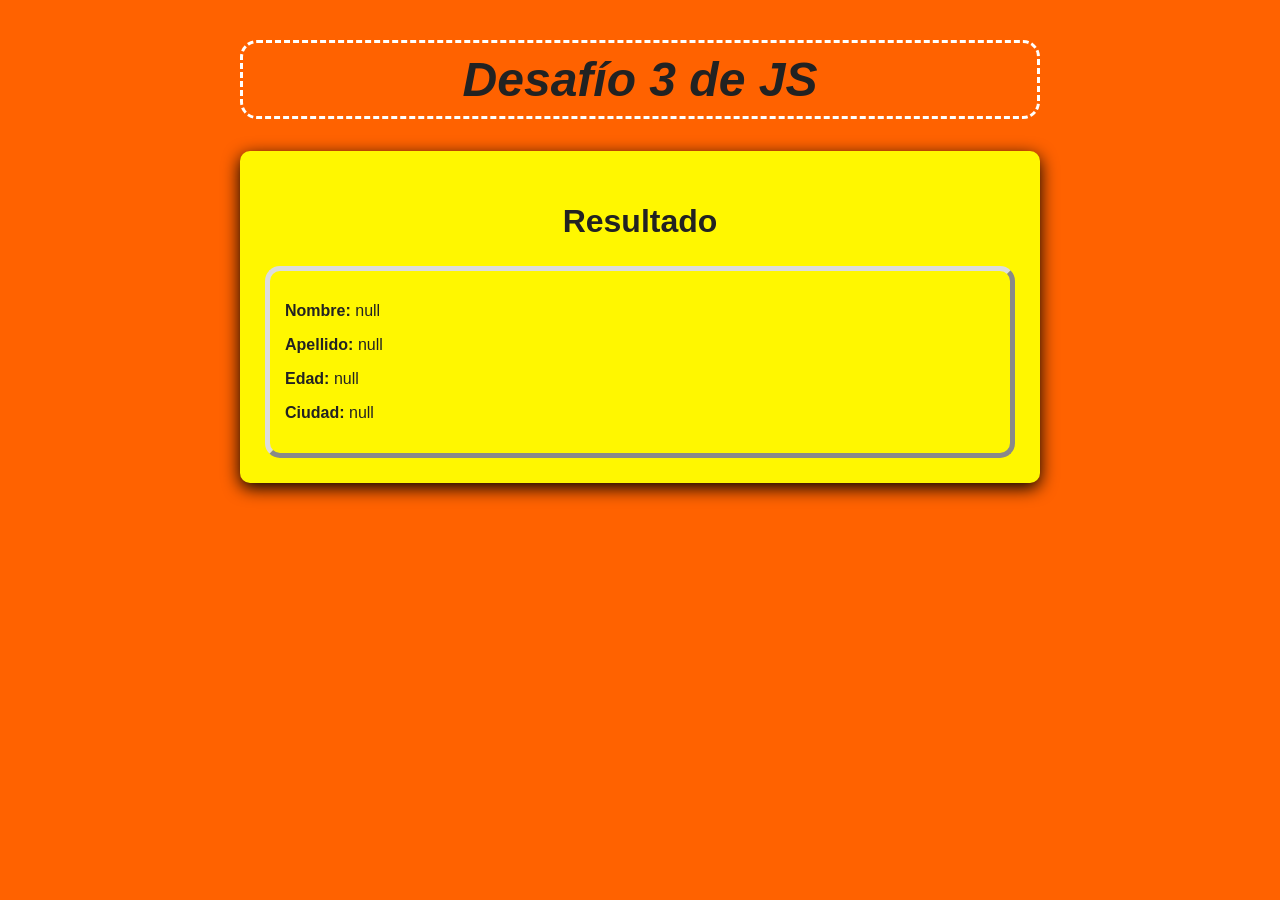
<file: Desafio-3/index.html>
<!doctype html>
<html lang="es">
  <head>
    <meta charset="UTF-8" />
    <meta name="viewport" content="width=device-width, initial-scale=1.0" />
    <title>Desafío 3</title>

    <link rel="stylesheet" href="./assets/styles/styles.css" />
    <script src="./assets/js/script.js" defer></script>
  </head>
  <body>
    <main class="container">
      <h1>Desafío 3 de JS</h1>
      <section class="card">
        <h2>Resultado</h2>
        <div id="result">
          <!-- El contenido del resultado se agregará mediante JavaScript -->
        </div>
      </section>
    </main>
  </body>
</html>
</file>
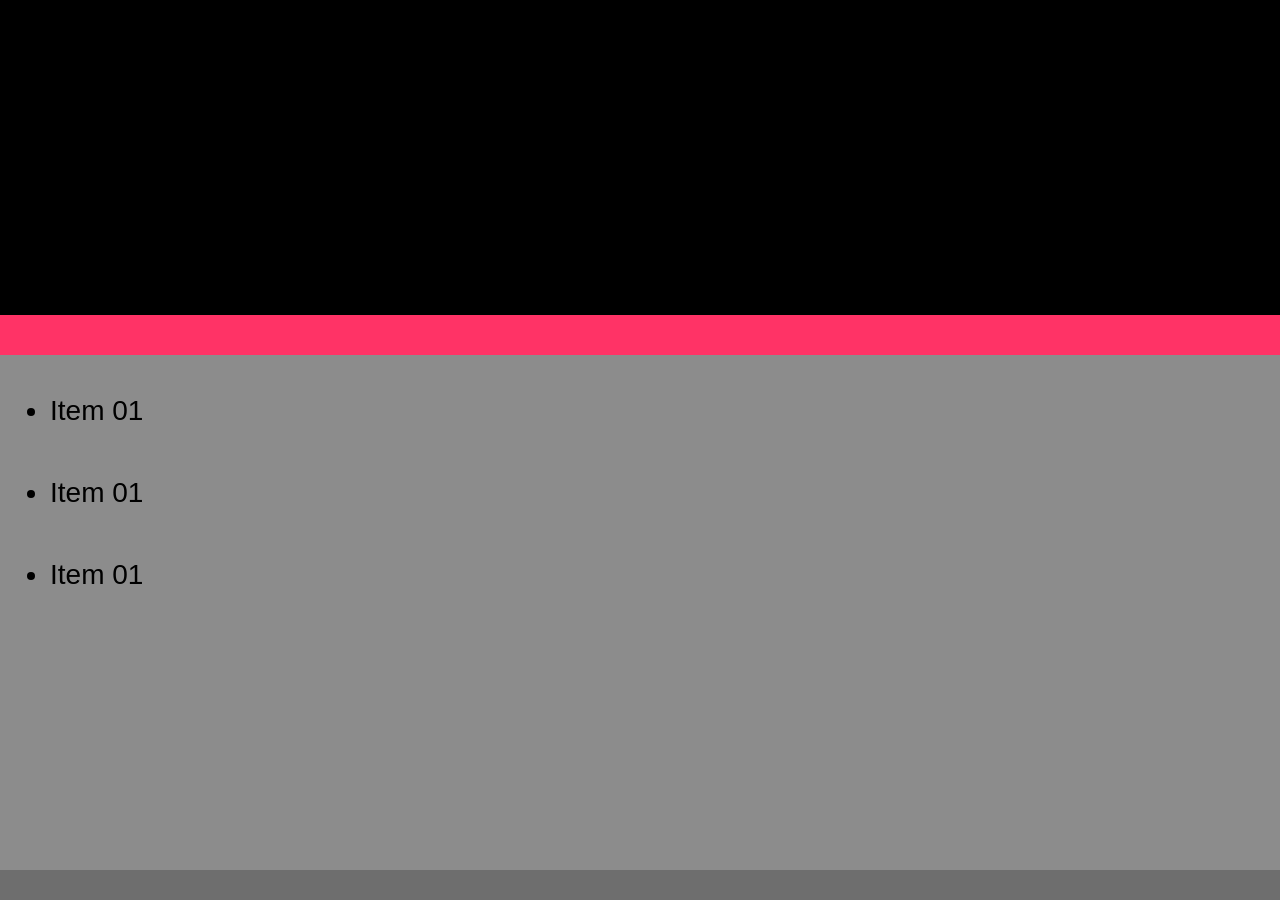
<file: Ejercicio 1 de CSS/index_uno.html>
<!doctype html>
<html lang="es">
  <head>
    <meta charset="UTF-8" />
    <meta name="viewport" content="width=device-width, initial-scale=1.0" />
    <title>Ejercicio 1 de CSS</title>
    <link rel="stylesheet" href="styles/estilo_uno.css" type="text/css" />
  </head>
  <body>
    <div class="card">
      <div class="header-black"></div>
      <div class="accent-bar"></div>
      <div class="content">
        <ul>
          <li>Item 01</li>
          <li>Item 01</li>
          <li>Item 01</li>
        </ul>
      </div>
      <div class="footer"></div>
    </div>
  </body>
</html>
</file>
<file: Desafio-3/assets/styles/styles.css>
* {
  box-sizing: border-box;
}

body {
  margin: 0;
  font-family: Arial, sans-serif;
  background-color: #ff6200;
  color: #222;
}

.container {
  width: 90%;
  max-width: 800px;
  margin: 40px auto;
}

h1 {
  text-align: center;
  font-style: oblique;
  font-size: 3em;
  border: #ffffff;
  border-radius: 17px;
  padding: 9px;
  border-style: dashed;
}

h2 {
  text-align: center;
  font-size: 2em;
}

.card {
  background-color: rgb(255, 247, 0);
  padding: 25px;
  border-radius: 10px;
  box-shadow: 0 5px 17px rgba(0, 0, 0, 01);
}

#result {
  margin-top: 20px;
  padding: 15px;
  border: 5px solid #dddddd;
  border-style: outset;
  border-radius: 15px;
  min-height: 50px;
}
</file>
<file: Ejercicio 1 de CSS/styles/estilo_uno.css>
* {
  margin: 0;
  padding: 0;
  box-sizing: border-box;
}

body {
  font-family: Arial, sans-serif;
}

.card {
  height: 100vh;
  display: flex;
  flex-direction: column;
  background-color: #8c8c8c;
}

.header-black {
  height: 35%;
  background-color: black;
}

.accent-bar {
  height: 40px;
  background-color: #ff3366;
}

.content {
  flex: 1;
  overflow-y: auto;
}

.content ul {
  padding: 40px 50px;
}

.content li {
  font-size: 28px;
  margin-bottom: 50px;
}

.content li:last-child {
  margin-bottom: 0;
}

.footer {
  height: 30px;
  background-color: #6e6e6e;
}
</file>
